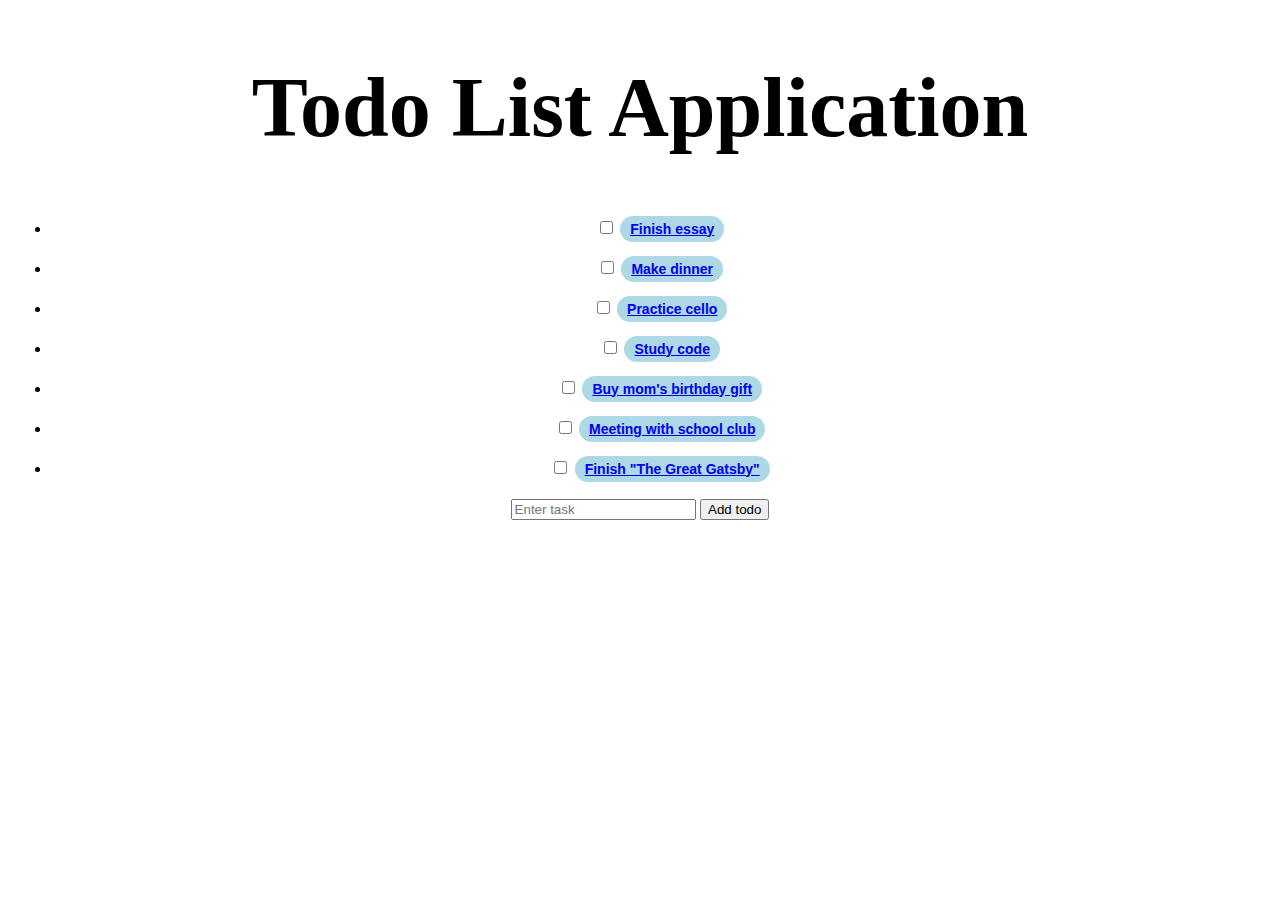
<file: index.html>
<!DOCTYPE html>
<html>
    <head>
        <title>Todo List Application</title>
        <link href="index.css" type="text/css" rel="stylesheet">
        <!-- link your show.css and other css files -->
        <script src="https://ajax.googleapis.com/ajax/libs/jquery/3.2.1/jquery.min.js"></script>
        <script type="text/javascript" src="index.js"></script>
    </head>
    <body><div class="indexbody">
        <div class="indexcss"><h1>Todo List Application</h1></div>
        <ul>
            <li> 
                <input type="checkbox"> 
                <span class="todo"><a href="show.html">Finish essay</a></span>
            </li>
            <li> 
                <input type="checkbox">
                <span class="todo"><a href="dinner.html">Make dinner</a></span>
            </li>
            <li> 
                <input type="checkbox">
                <span class="todo"><a href="cello.html">Practice cello</a></span>
            </li>
            <li> 
                <input type="checkbox">
                <span class="todo"><a href="code.html">Study code</a></span>
            </li>
            <li> 
                <input type="checkbox">
                <span class="todo"><a href="gift.html">Buy mom's birthday gift</a></span>
            </li>
            <li> 
                <input type="checkbox">
                <span class="todo"><a href="club.html">Meeting with school club</a></span>
            </li>
            <li> 
                <input type="checkbox">
                <span class="todo"><a href="book.html">Finish "The Great Gatsby"</a></span>
            </li>
        </ul>
        <div id="new-todo-block">
            <input id="enter-task" type="text" placeholder="Enter task">
            <input id="submit-button" type="submit" value="Add todo">
        </div>
    </div>
    </body>
</html>
</file>
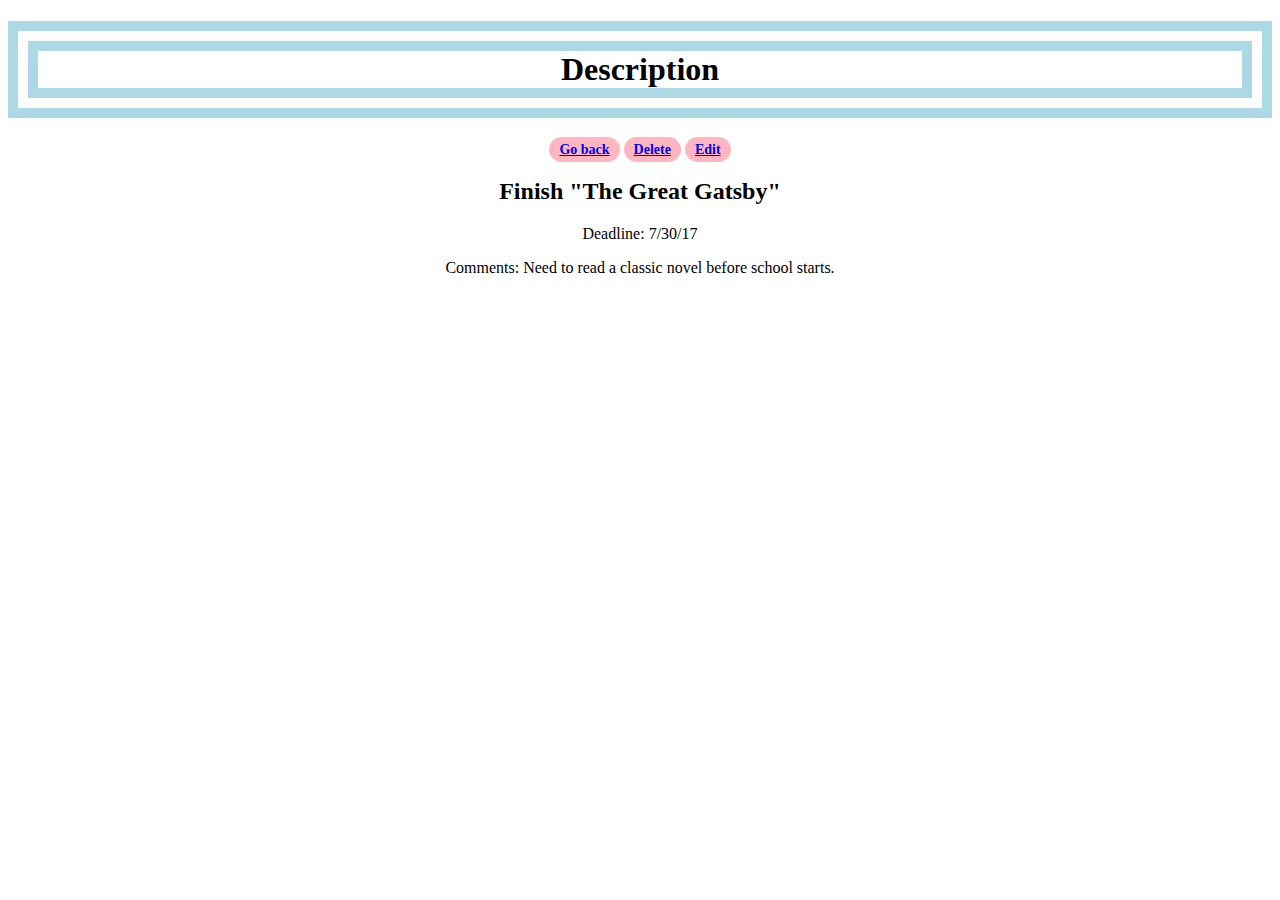
<file: book.html>
<!DOCTYPE html>
<html>
    <head>
        <title>Description</title>
        <link href="book.css" type="text/css"rel="stylesheet">
    </head>
    <body><div class="bookbody">
        <h1><div class="bookhtml">Description</div></h1>
            <span class="buttons"><a href="index.html">Go back</a></span>
            <span class="buttons"><a href="*">Delete</a></span>
            <span class="buttons"><a href="*">Edit</a></span>
        <h2>Finish "The Great Gatsby"</h2>
            <p><div class="showp">Deadline: 7/30/17</div></p>
            <p><div class="showp">Comments: Need to read a classic novel before school starts.</div></p>
        </div>
    </body>
</html>
</file>
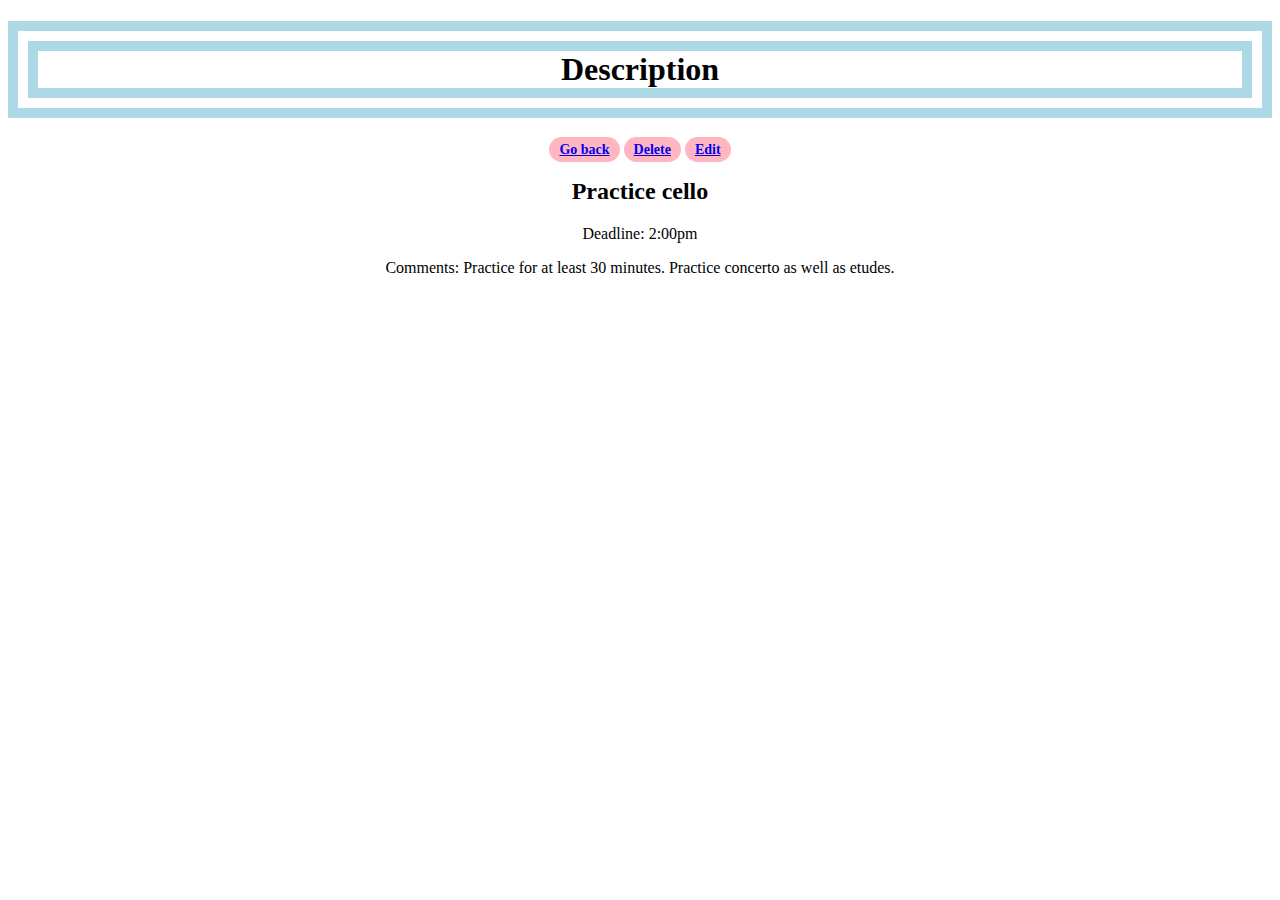
<file: cello.html>
<!DOCTYPE html>
<html>
    <head>
        <title>Description</title>
        <link href="cello.css" type="text/css"rel="stylesheet">
    </head>
    <body><div class="cellobody">
        <h1><div class="cellohtml">Description</div></h1>
            <span class="buttons"><a href="index.html">Go back</a></span>
            <span class="buttons"><a href="*">Delete</a></span>
            <span class="buttons"><a href="*">Edit</a></span>
        <h2>Practice cello</h2>
            <p><div class="cellop">Deadline: 2:00pm</div></p>
            <p><div class="cellop">Comments: Practice for at least 30 minutes. Practice concerto as well as etudes.</div></p>
        </div>
    </body>
</html>
</file>
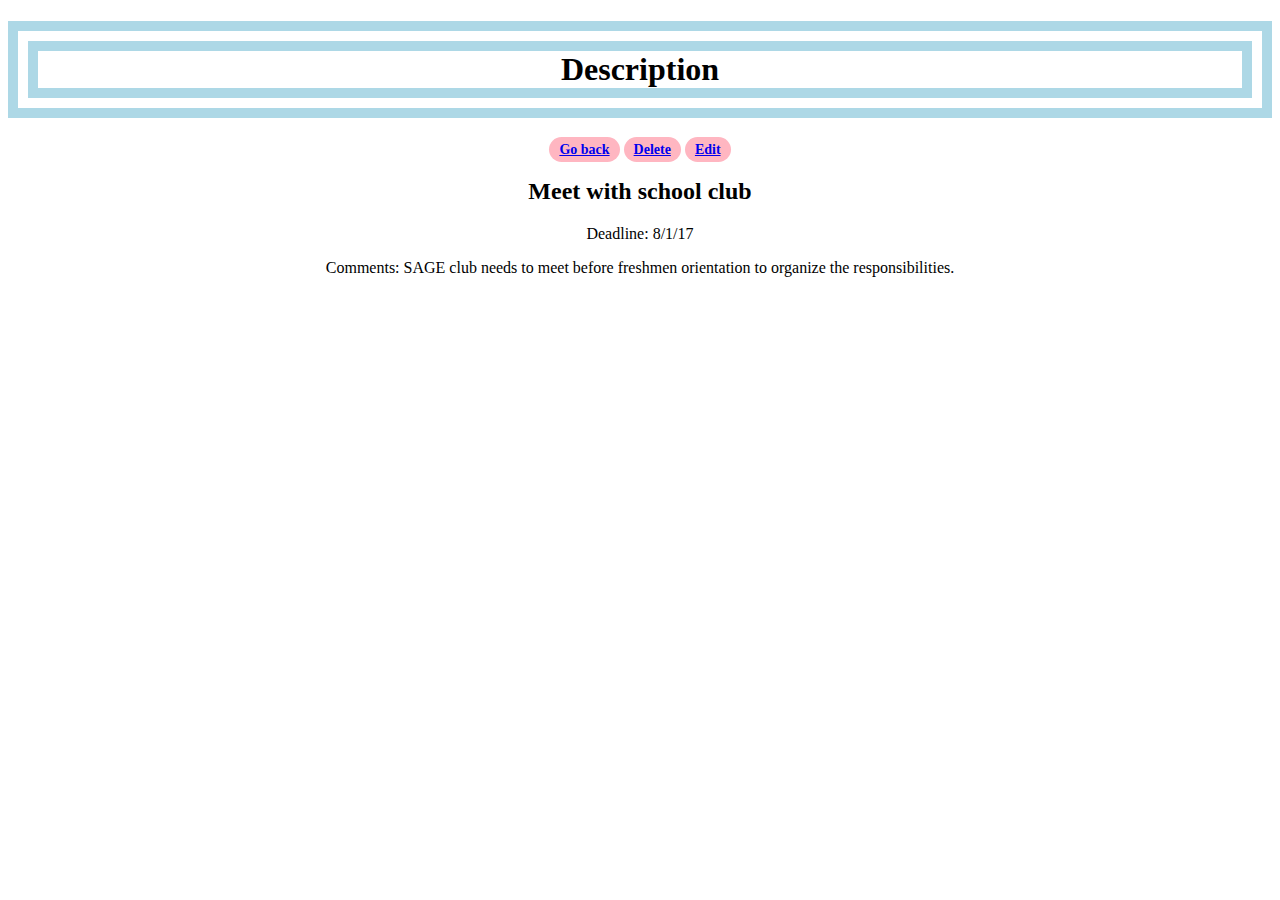
<file: club.html>
<!DOCTYPE html>
<html>
    <head>
        <title>Description</title>
        <link href="club.css" type="text/css"rel="stylesheet">
    </head>
    <body><div class="clubbody">
        <h1><div class="clubhtml">Description</div></h1>
            <span class="buttons"><a href="index.html">Go back</a></span>
            <span class="buttons"><a href="*">Delete</a></span>
            <span class="buttons"><a href="*">Edit</a></span>
        <h2>Meet with school club</h2>
            <p><div class="clubp">Deadline: 8/1/17</div></p>
            <p><div class="clubp">Comments: SAGE club needs to meet before freshmen orientation to organize the responsibilities.</div></p>
        </div>
    </body>
</html>
</file>
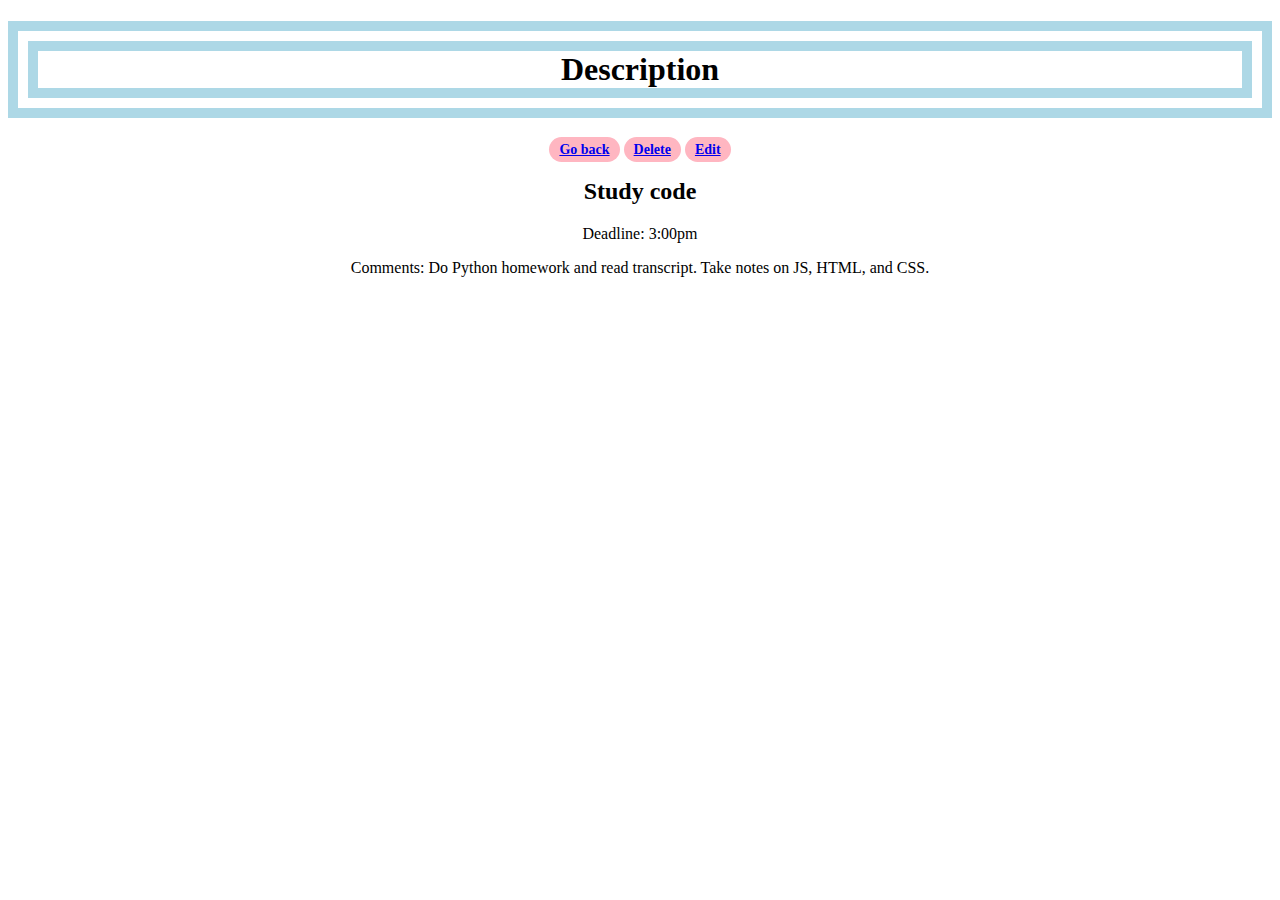
<file: code.html>
<!DOCTYPE html>
<html>
    <head>
        <title>Description</title>
        <link href="code.css" type="text/css"rel="stylesheet">
    </head>
    <body><div class="codebody">
        <h1><div class="codehtml">Description</div></h1>
            <span class="buttons"><a href="index.html">Go back</a></span>
            <span class="buttons"><a href="*">Delete</a></span>
            <span class="buttons"><a href="*">Edit</a></span>
        <h2>Study code</h2>
            <p><div class="codep">Deadline: 3:00pm</div></p>
            <p><div class="codep">Comments: Do Python homework and read transcript. Take notes on JS, HTML, and CSS.</div></p>
        </div>
    </body>
</html>
</file>
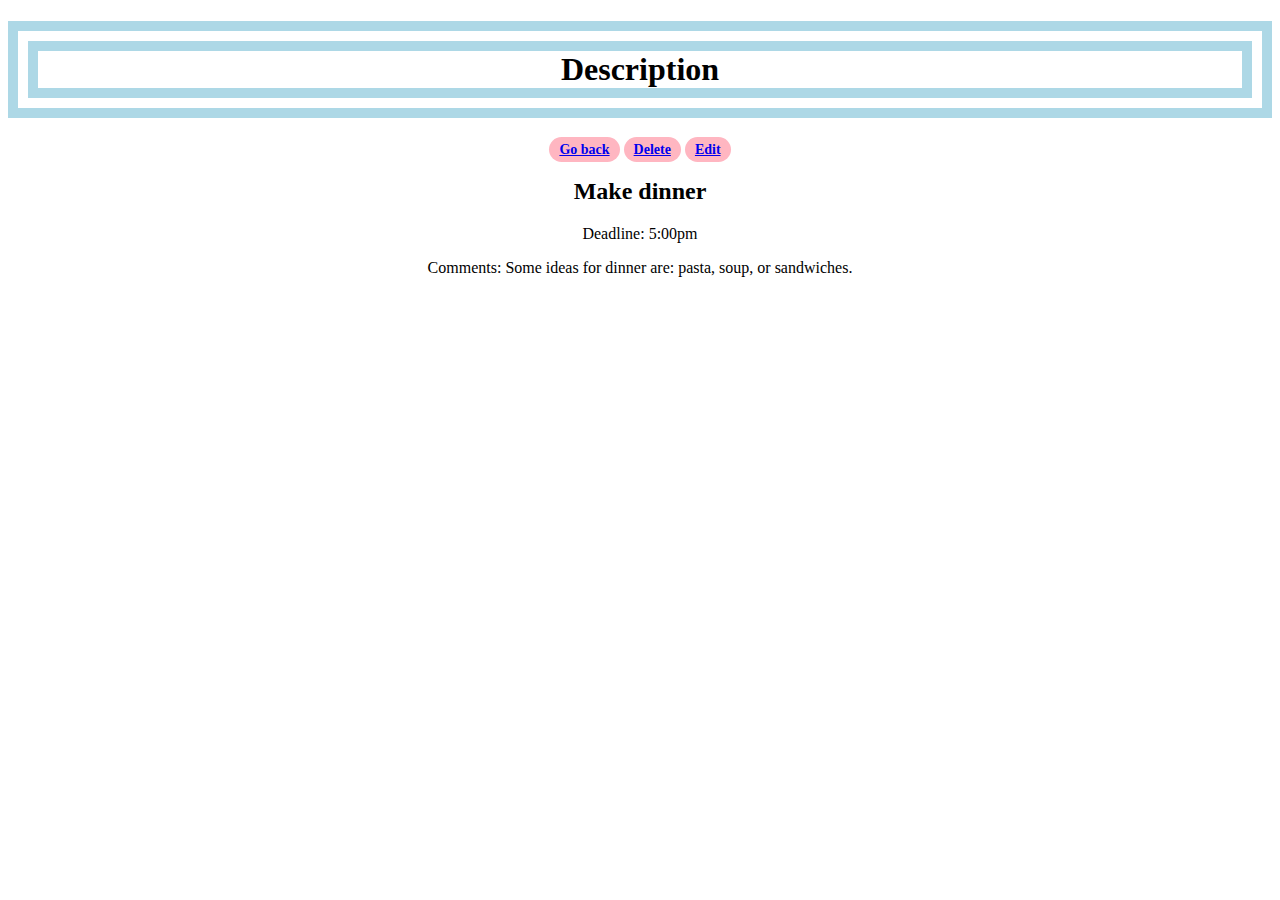
<file: dinner.html>
<!DOCTYPE html>
<html>
    <head>
        <title>Description</title>
        <link href="dinner.css" type="text/css"rel="stylesheet">
    </head>
    <body><div class="dinnerbody">
        <h1><div class="dinnerhtml">Description</div></h1>
            <span class="buttons"><a href="index.html">Go back</a></span>
            <span class="buttons"><a href="*">Delete</a></span>
            <span class="buttons"><a href="*">Edit</a></span>
        <h2>Make dinner</h2>
            <p><div class="dinnerp">Deadline: 5:00pm</div></p>
            <p><div class="dinnerp">Comments: Some ideas for dinner are: pasta, soup, or sandwiches.</div></p>
        </div>
    </body>
</html>
</file>
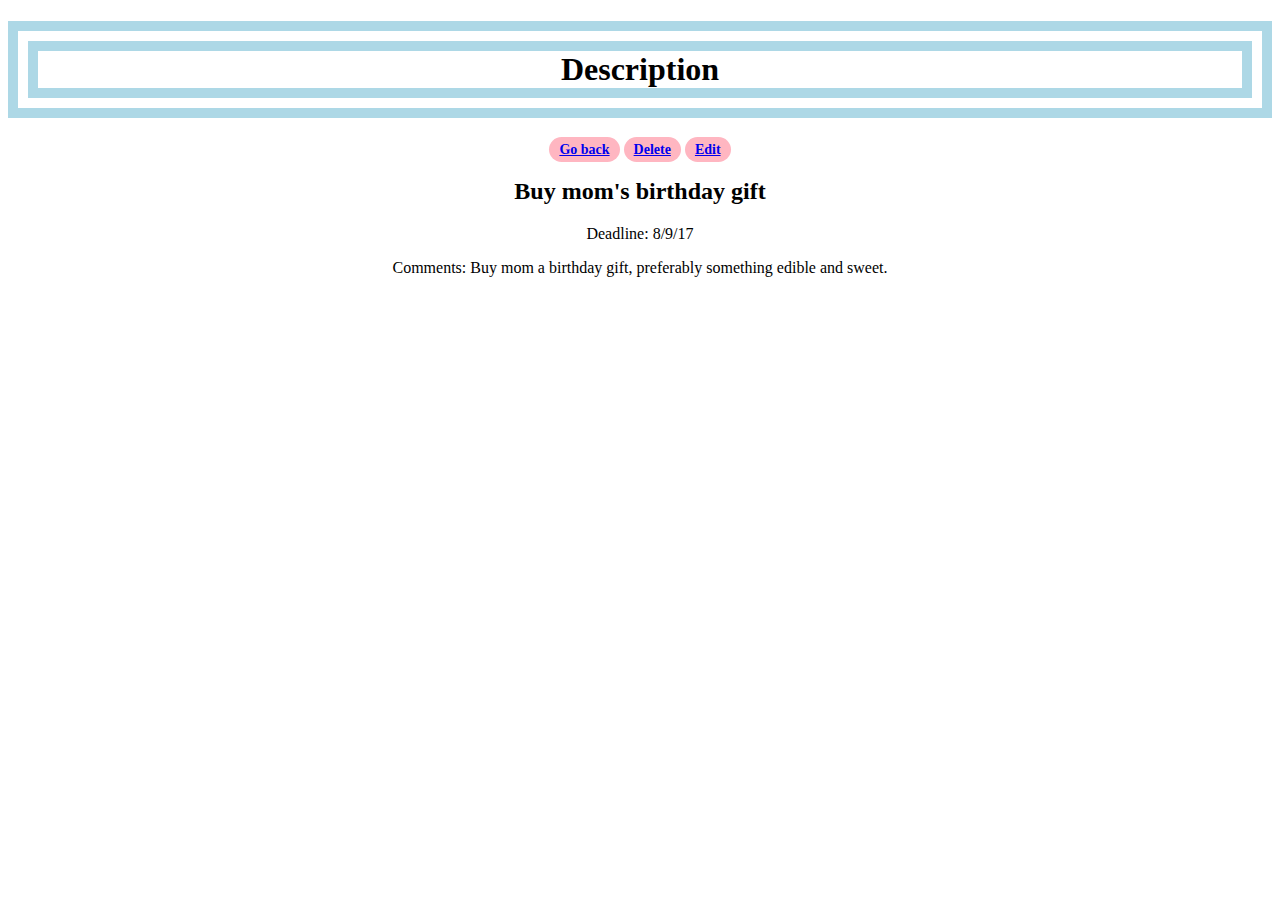
<file: gift.html>
<!DOCTYPE html>
<html>
    <head>
        <title>Description</title>
        <link href="gift.css" type="text/css"rel="stylesheet">
    </head>
    <body><div class="giftbody">
        <h1><div class="gifthtml">Description</div></h1>
            <span class="buttons"><a href="index.html">Go back</a></span>
            <span class="buttons"><a href="*">Delete</a></span>
            <span class="buttons"><a href="*">Edit</a></span>
        <h2>Buy mom's birthday gift</h2>
            <p><div class="giftp">Deadline: 8/9/17</div></p>
            <p><div class="giftp">Comments: Buy mom a birthday gift, preferably something edible and sweet.</div></p>
        </div>
    </body>
</html>
</file>
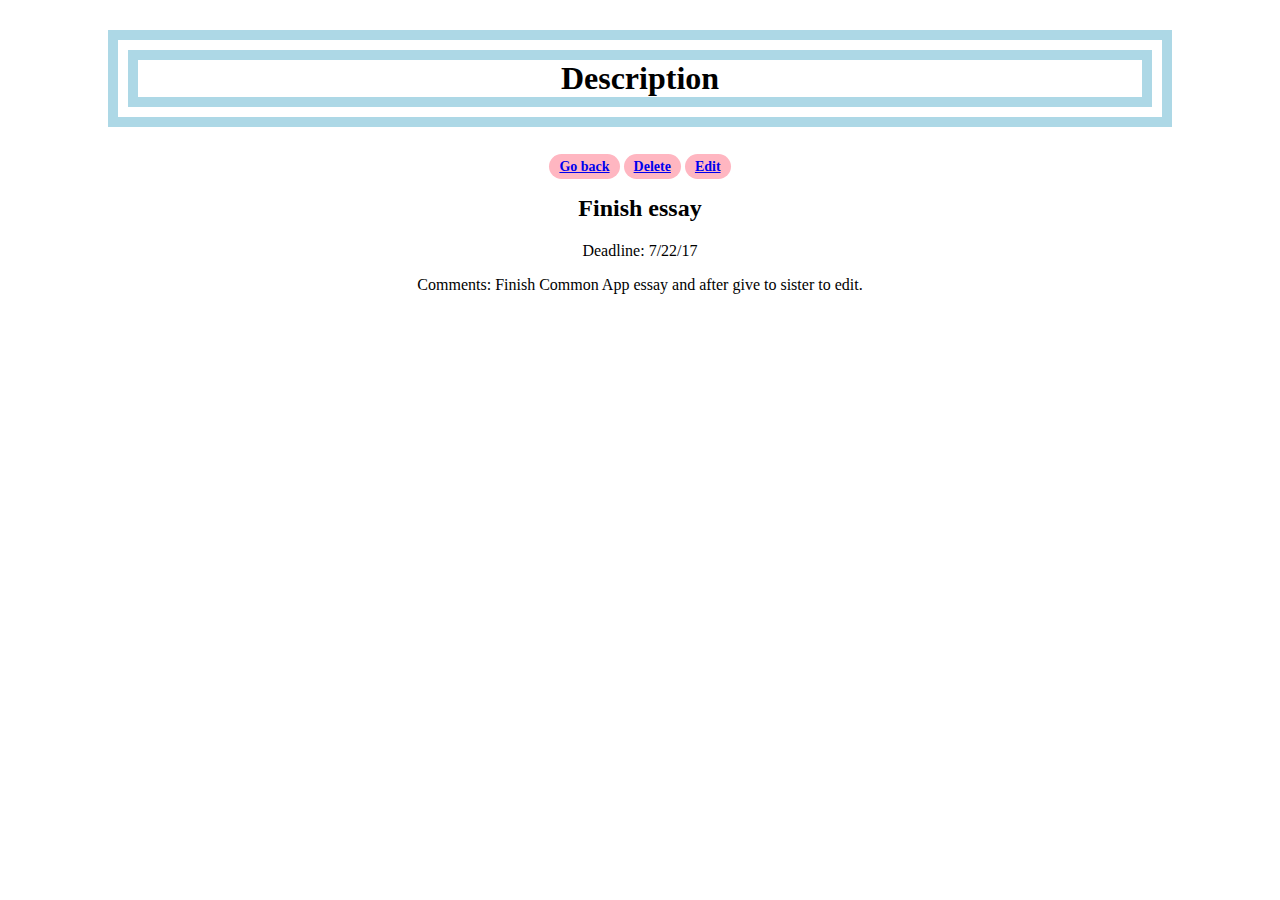
<file: show.html>
<!DOCTYPE html>
<html>
    <head>
        <title>Description</title>
        <link href="show.css" type="text/css"rel="stylesheet">
    </head>
    <body><div class="showbody">
        <h1><div class="showcss">Description</div></h1>
            <span class="buttons"><a href="index.html">Go back</a></span>
            <span class="buttons"><a href="*">Delete</a></span>
            <span class="buttons"><a href="*">Edit</a></span>
        <h2>Finish essay</h2>
            <p><div class="showp">Deadline: 7/22/17</div></p>
            <p><div class="showp">Comments: Finish Common App essay and after give to sister to edit.</div></p>
        </div>
    </body>
</html>
</file>
<file: index.css>
.indexcss{
    font-size: 42px;
}

html{
    font-family: sans-serif;
    color: #000000;
    border-style: solid;
    border-color: #FFFFFF;
}
.todo{
    font-weight: bold;
    color: #000000;
    background-color: #ADD8E6;
    border-radius: 50px;
    font-size: 14px;
    padding: 5px 10px 5px 10px;
}

#submit-button{
    color: #000000;
}

#submit-button:active{
    box-shadow: 1px 1px 1px;
    color: #90A4AE;
}

li{
    padding: 5px;
    margin-bottom: 10px;
}
body{
    background-image: url(https://c2.q-assets.com/images/products/p/wpx/wpx-248_3z.jpg);
    background-repeat: no-repeat;
    background-size: 1250px 1250px
}
.indexcss{
    font-family: Calibri;
    text-align: center
}
ul{
    text-align: center
}
#new-todo-block{
    text-align: center
}
</file>
<file: book.css>
.buttons{
    font-weight: bold;
    color: #000000;
    border-radius: 50px;
    font-size: 14px;
    padding: 5px 10px 5px 10px;
    position: relative;
    background-color: #ffb6c1;
}
.bookhtml{
    border-style: double;
    border-color: #ADD8E6;
    border-width: 30px;
}
body{
    background-image: url(https://c2.q-assets.com/images/products/p/wpx/wpx-248_3z.jpg);
    background-repeat: no-repeat;
    background-size: 1250px 1250px
}
html{
    text-align: center;
}
</file>
<file: cello.css>
.buttons{
    font-weight: bold;
    color: #000000;
    border-radius: 50px;
    font-size: 14px;
    padding: 5px 10px 5px 10px;
    position: relative;
    background-color: #ffb6c1;
}
.cellohtml{
    border-style: double;
    border-color: #ADD8E6;
    border-width: 30px;
}
body{
    background-image: url(https://c2.q-assets.com/images/products/p/wpx/wpx-248_3z.jpg);
    background-repeat: no-repeat;
    background-size: 1250px 1250px
}
html{
    text-align: center;
}
</file>
<file: club.css>
.buttons{
    font-weight: bold;
    color: #000000;
    border-radius: 50px;
    font-size: 14px;
    padding: 5px 10px 5px 10px;
    position: relative;
    background-color: #ffb6c1;
}
.clubhtml{
    border-style: double;
    border-color: #ADD8E6;
    border-width: 30px;
}
body{
    background-image: url(https://c2.q-assets.com/images/products/p/wpx/wpx-248_3z.jpg);
    background-repeat: no-repeat;
    background-size: 1250px 1250px
}
html{
    text-align: center;
}
</file>
<file: code.css>
.buttons{
    font-weight: bold;
    color: #000000;
    border-radius: 50px;
    font-size: 14px;
    padding: 5px 10px 5px 10px;
    position: relative;
    background-color: #ffb6c1;
}
.codehtml{
    border-style: double;
    border-color: #ADD8E6;
    border-width: 30px;
}
body{
    background-image: url(https://c2.q-assets.com/images/products/p/wpx/wpx-248_3z.jpg);
    background-repeat: no-repeat;
    background-size: 1250px 1250px
}
html{
    text-align: center;
}
</file>
<file: dinner.css>
.buttons{
    font-weight: bold;
    color: #000000;
    border-radius: 50px;
    font-size: 14px;
    padding: 5px 10px 5px 10px;
    position: relative;
    background-color: #ffb6c1;
}
.dinnerhtml{
    border-style: double;
    border-color: #ADD8E6;
    border-width: 30px;
}
body{
    background-image: url(https://c2.q-assets.com/images/products/p/wpx/wpx-248_3z.jpg);
    background-repeat: no-repeat;
    background-size: 1250px 1250px
}
html{
    text-align: center;
}
</file>
<file: gift.css>
.buttons{
    font-weight: bold;
    color: #000000;
    border-radius: 50px;
    font-size: 14px;
    padding: 5px 10px 5px 10px;
    position: relative;
    background-color: #ffb6c1;
}
.gifthtml{
    border-style: double;
    border-color: #ADD8E6;
    border-width: 30px;
}
body{
    background-image: url(https://c2.q-assets.com/images/products/p/wpx/wpx-248_3z.jpg);
    background-repeat: no-repeat;
    background-size: 1250px 1250px
}
html{
    text-align: center;
}
</file>
<file: show.css>
.buttons{
    font-weight: bold;
    color: #000000;
    border-radius: 50px;
    font-size: 14px;
    padding: 5px 10px 5px 10px;
    position: relative;
    background-color: #ffb6c1;
}
.showcss{
    border-style: double;
    border-color: #ADD8E6;
    border-width: 30px;
    margin: 30px 100px 30px 100px;
}
body{
    background-image: url(https://c2.q-assets.com/images/products/p/wpx/wpx-248_3z.jpg);
    background-repeat: no-repeat;
    background-size: 1250px 1250px
}
html{
    text-align: center;
}
</file>
